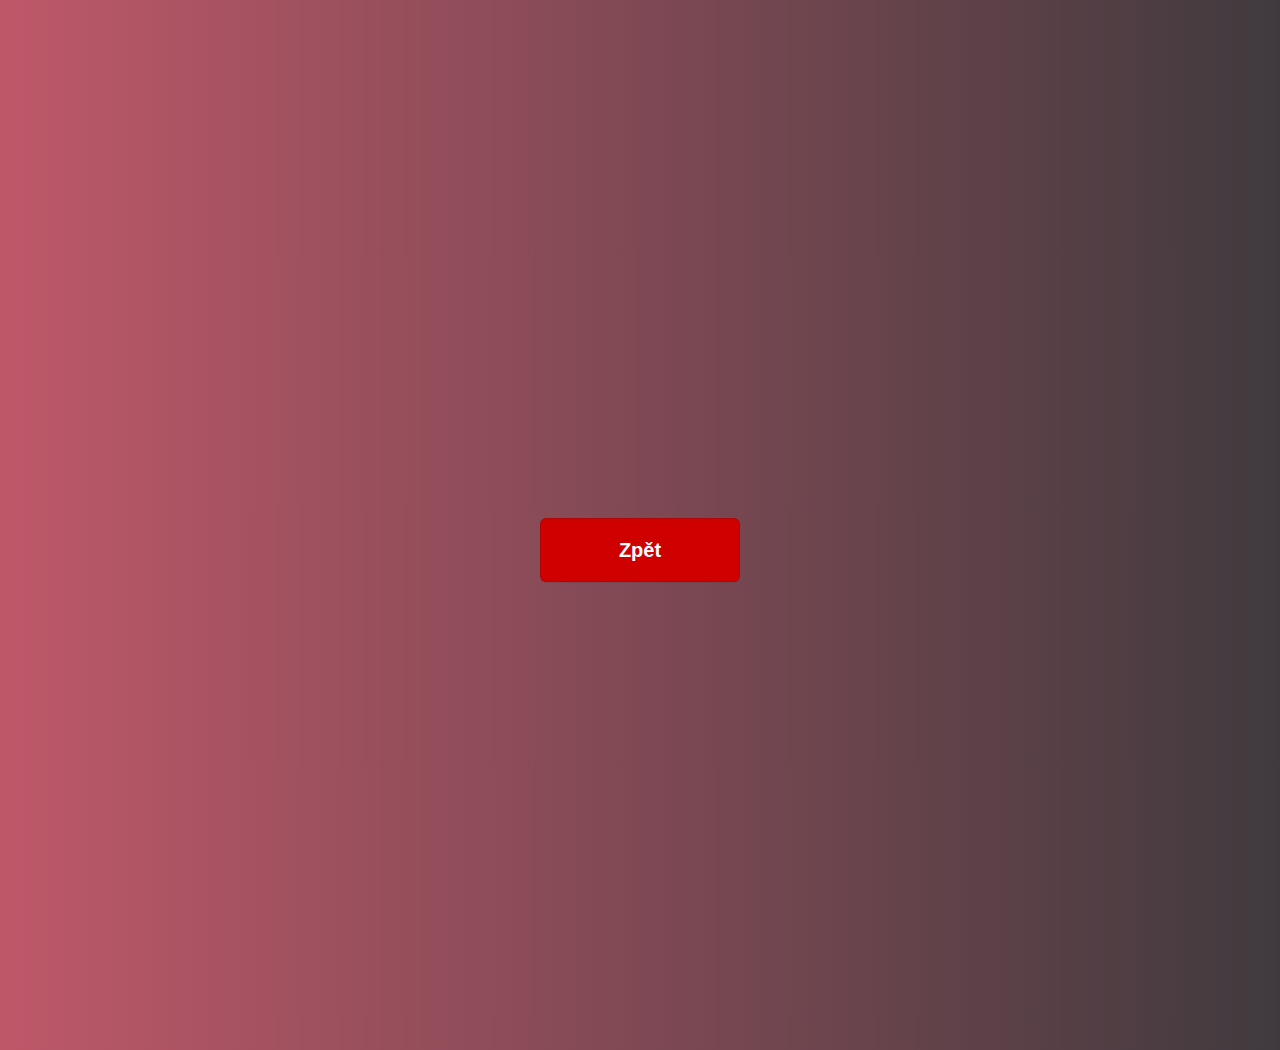
<file: podstranka.html>
<!DOCTYPE html>
<html lang="en">
<head>
    <meta charset="UTF-8">
    <meta name="viewport" content="width=device-width, initial-scale=1.0">
    <link rel="stylesheet" href="styles.css">
    <title>nevim</title>
</head>
<body class="lorem-wrap">
    <div class="btn">
        <a class="button-3" href="index.html" target="_blank">Zpět</a>
</html>
</file>
<file: styles.css>
* {
    padding: 0;
    margin: 0;
    font-family: 'Segoe UI', Tahoma, Geneva, Verdana, sans-serif;
    transition: 0.2s ease;
}

html {
    scroll-behavior: smooth;
}

hr {
    color: black;
    border: 1px solid rgb(206, 0, 0);
    margin-top: 10px;
    margin-bottom: 10px;
}

header {
    display: grid;
    grid-template-columns: 25% 50%;
    padding: 10px;
    background-image: url("https://wallpaperaccess.com/full/88607.jpg");
    color: #fff;
}

header nav {
    display: flex;
    align-items: center;
    justify-content: center;
    padding-left: 10px;
    padding-right: 50px;
    
}

header menu {
    width: 50%;
    list-style: none;
    display: flex;
    justify-content: space-between;
    align-items: center;
}

.logo {
    margin: auto;
    font-size: 3em;
    font-weight: 1000;
}

header a{
    text-decoration: none;
    font-size: 1.2em;
    font-weight: 700;
    color: #fff;
    border-radius: 10px;
    background-color: cornflowerblue;
    height: 10px;
    padding: 10px;

}

header a:hover {
    color: rgb(206, 0, 0);
 }

#nakup {
    display: flex;
    justify-content: center;
    align-items: center;
    background-color: gainsboro;
    height: 800px;
}

.wrapper {
    padding: 40px;
    display: grid;
    grid-template-columns: 1fr 1fr;
    width: 1600px;
}

.mainimg {
    display: flex;
    justify-content: center;
    align-items: center;
}

.info {

    padding: 100px;
}

.btn {
    display: grid;
    place-items: center;
    margin-top: 50px;
}

.button-3 {
    appearance: none;
    background-color: rgb(206, 0, 0);
    border: 1px solid rgba(27, 31, 35, .15);
    border-radius: 6px;
    box-shadow: rgba(27, 31, 35, .1) 0 1px 0;
    box-sizing: border-box;
    color: #fff;
    cursor: pointer;
    display: inline-block;
    font-size: 20px;
    font-weight: 600;
    line-height: 50px;
    width: 200px;
    padding: 6px 16px;
    position: relative;
    text-align: center;
    text-decoration: none;
    user-select: none;
    -webkit-user-select: none;
    touch-action: manipulation;
    vertical-align: middle;
    white-space: nowrap;
  }
  
  .button-3:hover {
    background-color: cornflowerblue;
  }

.velikost {
    display: flex;
    align-items: center;
    margin-top: 10px;
}

.velikost select {
    margin-left: 20px;
    width: 200px;
    height: 30px;
    outline: none;
    border: 1px solid black;
    border-radius: 10px;
    text-align: center;
    font-size: 20px;
    font-weight: 400;
}

.cena {
    font-size: 3em;
    font-weight: 100;
}

.cena span {
    font-weight: 500;
}

#galerie .nadpis{
    display: flex;
    justify-content: center;
    align-items: center;
    margin: 50px;
}
#galerie h2 {
    font-size: 4em;
    font-weight: 1000;

}

#galerie {
    display: grid;
    place-items: center;
}

#galerie .img {
    width: 1200px;
    display: grid;
    grid-template-columns: 1fr 1fr 1fr;
    grid-template-rows: 1fr 1fr 1fr;
}

.lorem-wrap {
    background: #403A3E;  /* fallback for old browsers */
background: -webkit-linear-gradient(to right, #BE5869, #403A3E);  /* Chrome 10-25, Safari 5.1-6 */
background: linear-gradient(to right, #BE5869, #403A3E); /* W3C, IE 10+/ Edge, Firefox 16+, Chrome 26+, Opera 12+, Safari 7+ */}

.lorem-wrap div {
    display: flex;
    justify-content: center;
    align-items: center;
    height: 1000px;
}

.lorem {
    width: 500px;
    height: 500px;
    font-weight: 1000;
}
</file>
